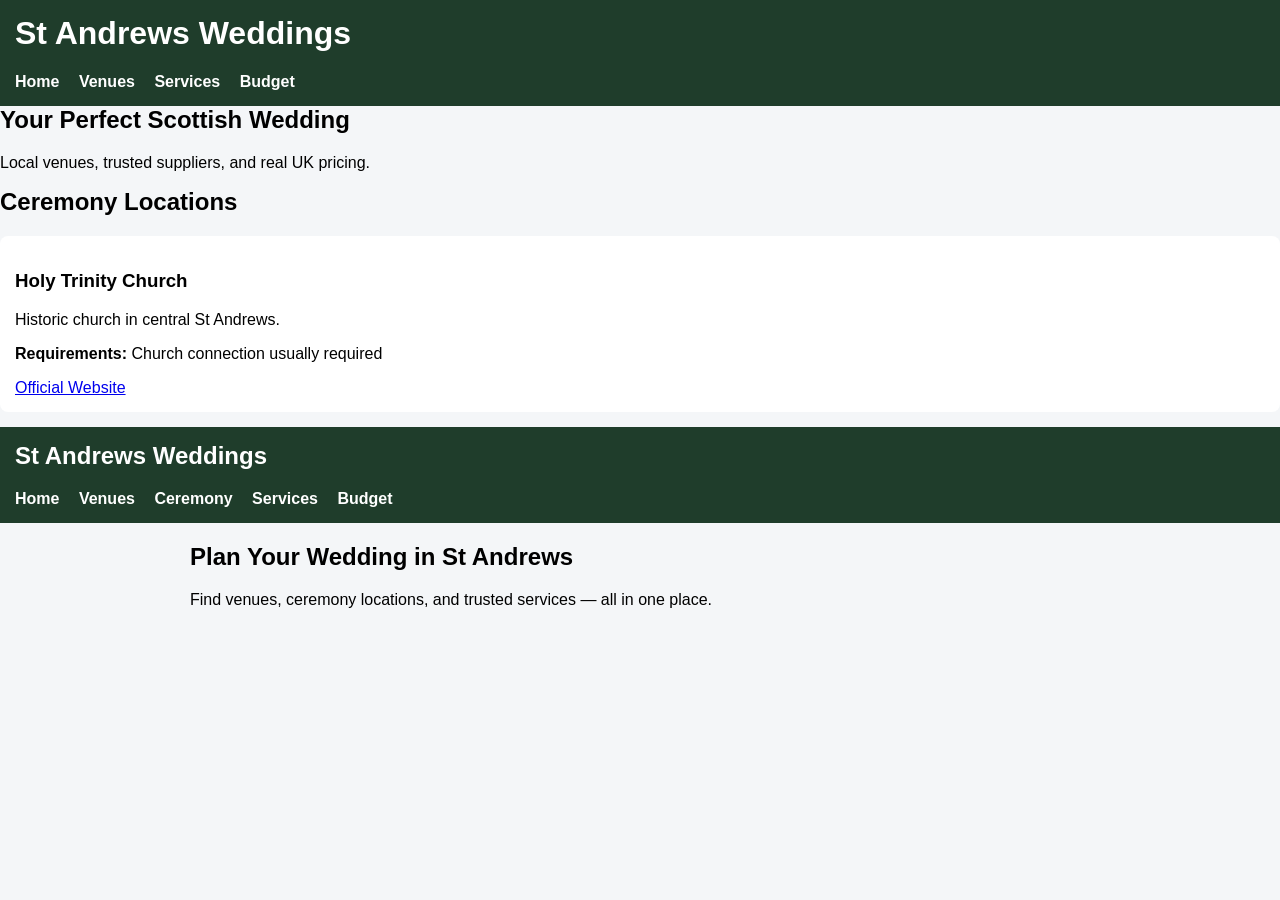
<file: index.html>
<!DOCTYPE html>
<html lang="en">
<head>
  <meta charset="UTF-8">
  <title>St Andrews Weddings</title>
  <link rel="stylesheet" href="style.css">
</head>
<body>

<header>
  <h1>St Andrews Weddings</h1>
  <nav>
    <a href="#">Home</a>
    <a href="#">Venues</a>
    <a href="#">Services</a>
    <a href="#">Budget</a>
  </nav>
</header>

<section class="hero">
  <h2>Your Perfect Scottish Wedding</h2>
  <p>Local venues, trusted suppliers, and real UK pricing.</p>
</section>

<section>
  <h2>Ceremony Locations</h2>

  <div class="card">
    <h3>Holy Trinity Church</h3>
    <p>Historic church in central St Andrews.</p>
    <p><strong>Requirements:</strong> Church connection usually required</p>
    <a href="https://www.holytrinitystandrews.org" target="_blank">Official Website</a>
  </div>

 <!DOCTYPE html>
<html>
<head>
  <title>St Andrews Weddings</title>
  <link rel="stylesheet" href="style.css">
</head>
<body>

<header>
  <h1>St Andrews Weddings</h1>
  <nav>
    <a href="index.html">Home</a>
    <a href="venues.html">Venues</a>
    <a href="ceremony.html">Ceremony</a>
    <a href="services.html">Services</a>
    <a href="budget.html">Budget</a>
  </nav>
</header>

<div class="container">
  <h2>Plan Your Wedding in St Andrews</h2>
  <p>Find venues, ceremony locations, and trusted services — all in one place.</p>
</div>

</body>
</html>
</file>
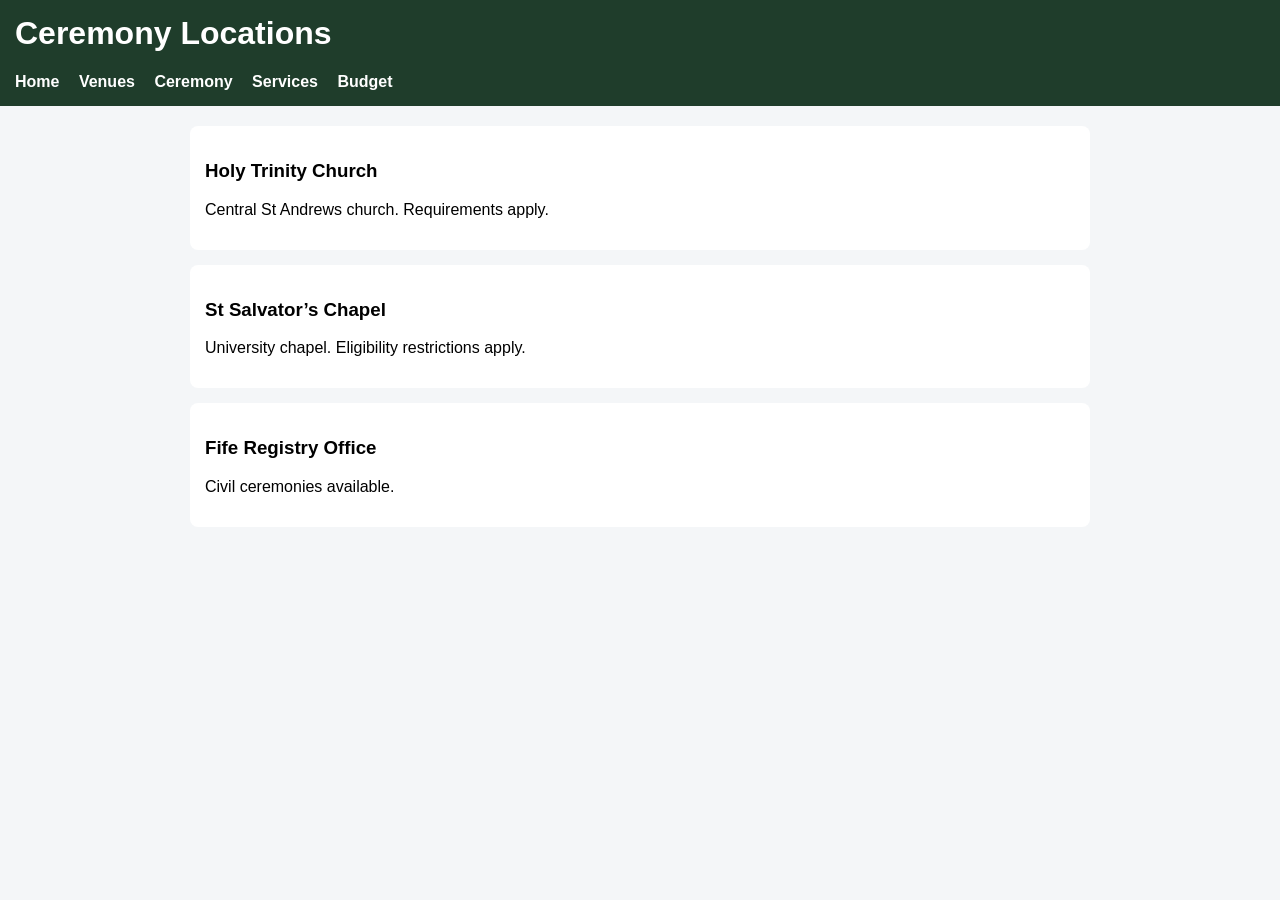
<file: ceremony.html>
<!DOCTYPE html>
<html>
<head>
  <title>Ceremony</title>
  <link rel="stylesheet" href="style.css">
</head>
<body>

<header>
  <h1>Ceremony Locations</h1>
  <nav>
    <a href="index.html">Home</a>
    <a href="venues.html">Venues</a>
    <a href="ceremony.html">Ceremony</a>
    <a href="services.html">Services</a>
    <a href="budget.html">Budget</a>
  </nav>
</header>

<div class="container">

<div class="card">
  <h3>Holy Trinity Church</h3>
  <p>Central St Andrews church. Requirements apply.</p>
</div>

<div class="card">
  <h3>St Salvator’s Chapel</h3>
  <p>University chapel. Eligibility restrictions apply.</p>
</div>

<div class="card">
  <h3>Fife Registry Office</h3>
  <p>Civil ceremonies available.</p>
</div>

</div>

</body>
</html>
</file>
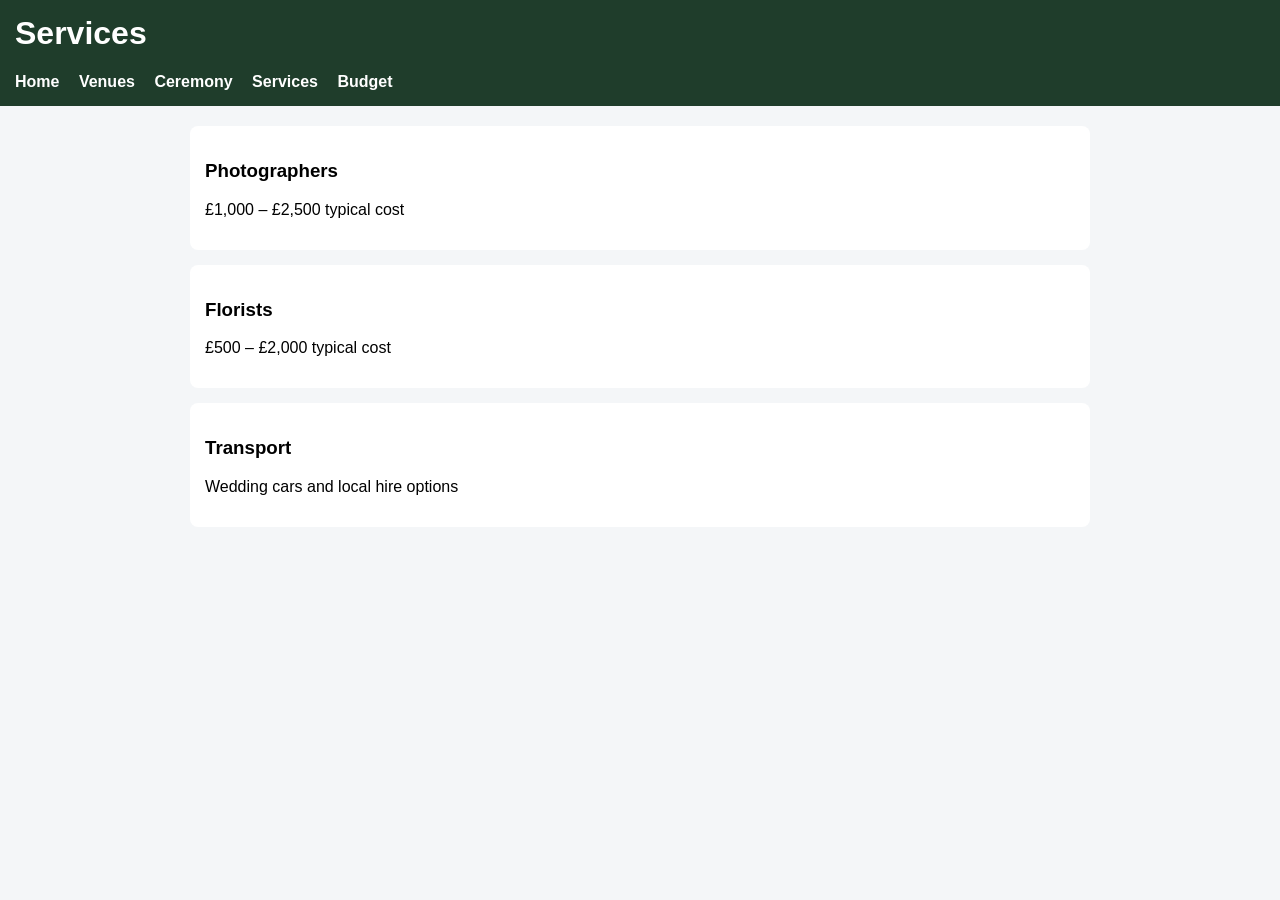
<file: services.html>
<!DOCTYPE html>
<html>
<head>
  <title>Services</title>
  <link rel="stylesheet" href="style.css">
</head>
<body>

<header>
  <h1>Services</h1>
  <nav>
    <a href="index.html">Home</a>
    <a href="venues.html">Venues</a>
    <a href="ceremony.html">Ceremony</a>
    <a href="services.html">Services</a>
    <a href="budget.html">Budget</a>
  </nav>
</header>

<div class="container">

<div class="card">
  <h3>Photographers</h3>
  <p>£1,000 – £2,500 typical cost</p>
</div>

<div class="card">
  <h3>Florists</h3>
  <p>£500 – £2,000 typical cost</p>
</div>

<div class="card">
  <h3>Transport</h3>
  <p>Wedding cars and local hire options</p>
</div>

</div>

</body>
</html>
</file>
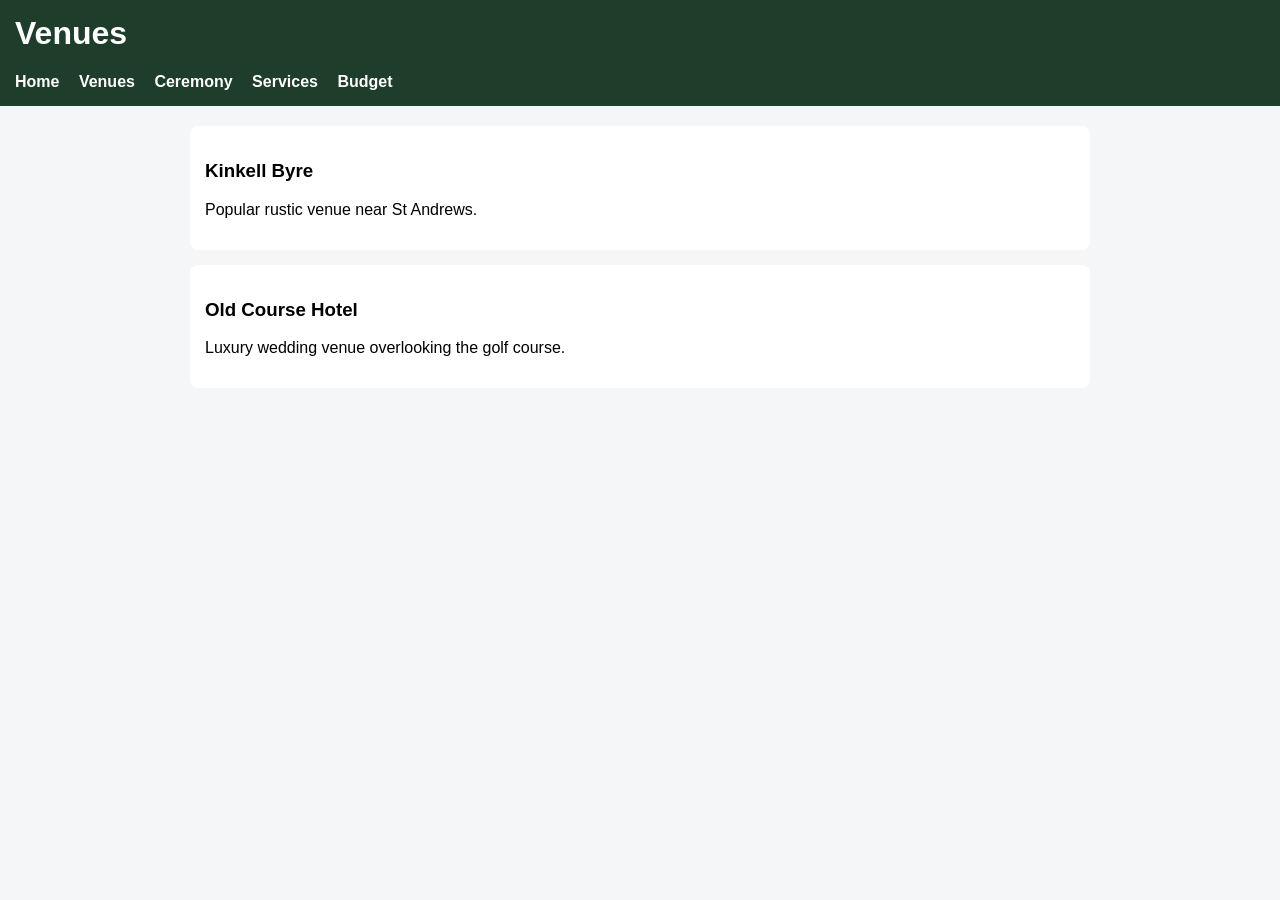
<file: venues.html>
<!DOCTYPE html>
<html>
<head>
  <title>Venues</title>
  <link rel="stylesheet" href="style.css">
</head>
<body>

<header>
  <h1>Venues</h1>
  <nav>
    <a href="index.html">Home</a>
    <a href="venues.html">Venues</a>
    <a href="ceremony.html">Ceremony</a>
    <a href="services.html">Services</a>
    <a href="budget.html">Budget</a>
  </nav>
</header>

<div class="container">

<div class="card">
  <h3>Kinkell Byre</h3>
  <p>Popular rustic venue near St Andrews.</p>
</div>

<div class="card">
  <h3>Old Course Hotel</h3>
  <p>Luxury wedding venue overlooking the golf course.</p>
</div>

</div>

</body>
</html>
</file>
<file: style.css>
body {
  font-family: Arial, sans-serif;
  margin: 0;
  background: #f4f6f8;
}

header {
  background: #1f3d2b;
  color: white;
  padding: 15px;
}

nav a {
  color: white;
  margin-right: 15px;
  text-decoration: none;
  font-weight: bold;
}

.container {
  max-width: 900px;
  margin: auto;
  padding: 20px;
}

.card {
  background: white;
  padding: 15px;
  margin-bottom: 15px;
  border-radius: 8px;
}

h1, h2 {
  margin-top: 0;
}
</file>
